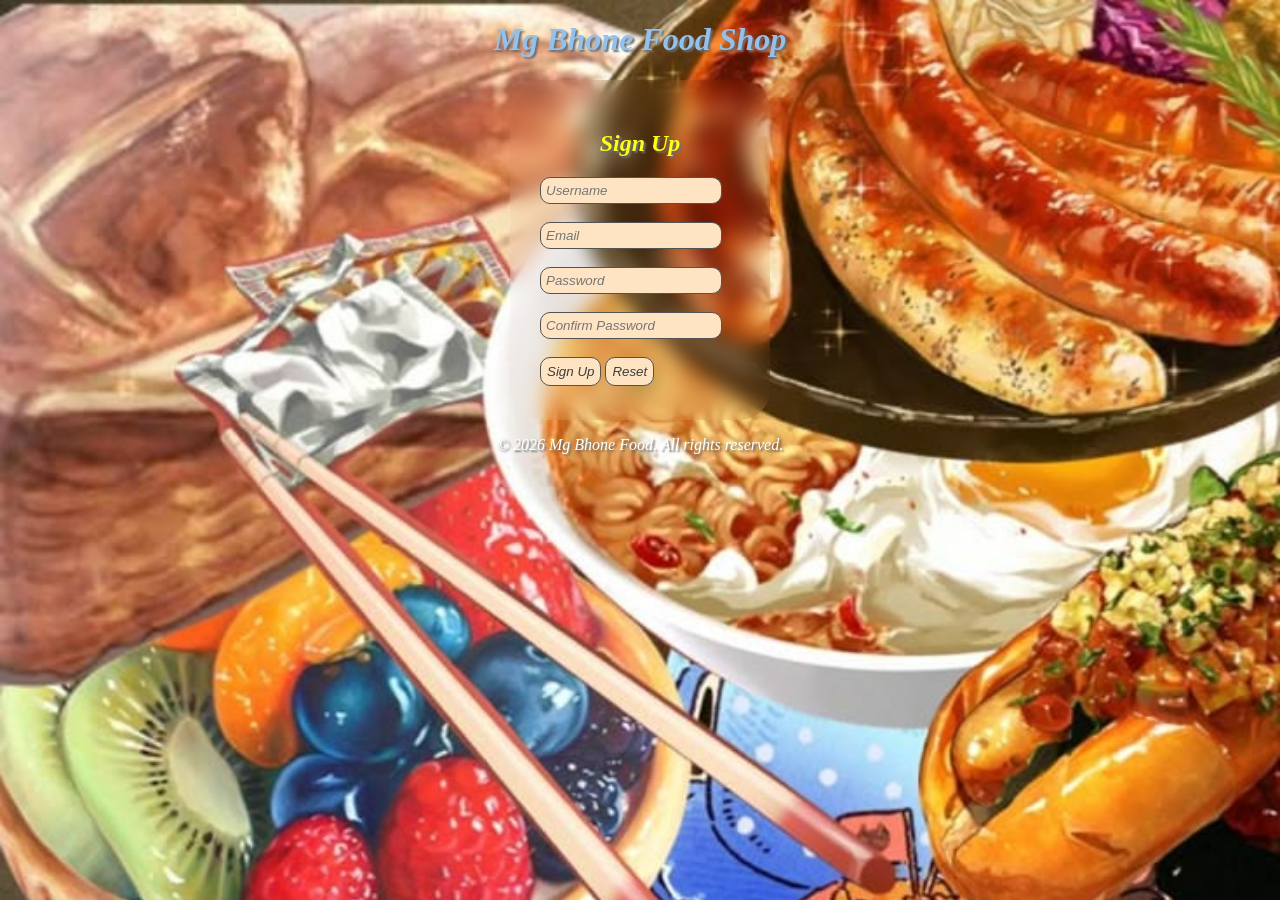
<file: index.html>
<!DOCTYPE html>
<html lang="en">
<head>
    <meta charset="UTF-8">
    <meta name="viewport" content="width=device-width, initial-scale=1.0">
    <title>Mg Bhone Food Shop</title>
    <link rel="stylesheet" href="style.css">
    <h1>Mg Bhone Food Shop</h1>
</head>
<body>
  <div class="sign">
    <h2>Sign Up</h2>
    <form action="Food.html" method="get">
      <input type="text" id="username" name="username" placeholder="Username" required><br><br>
      
      <input type="email" id="email" name="email" placeholder="Email" required><br><br>
      
      <input type="password" id="password" name="password" placeholder="Password" minlength="4" maxlength="12" required><br><br>

      <input type="password" id="confirm_password" name="confirm_password" placeholder="Confirm Password" minlength="4" maxlength="12" checked required><br><br>
      
      <input class="id" type="submit" value="Sign Up">
      <input class="id" type="reset" value="Reset">
    </form>
  </div>
  <footer>
    <p>&copy; 2026 Mg Bhone Food. All rights reserved.</p>
</body>   
</html>
</file>
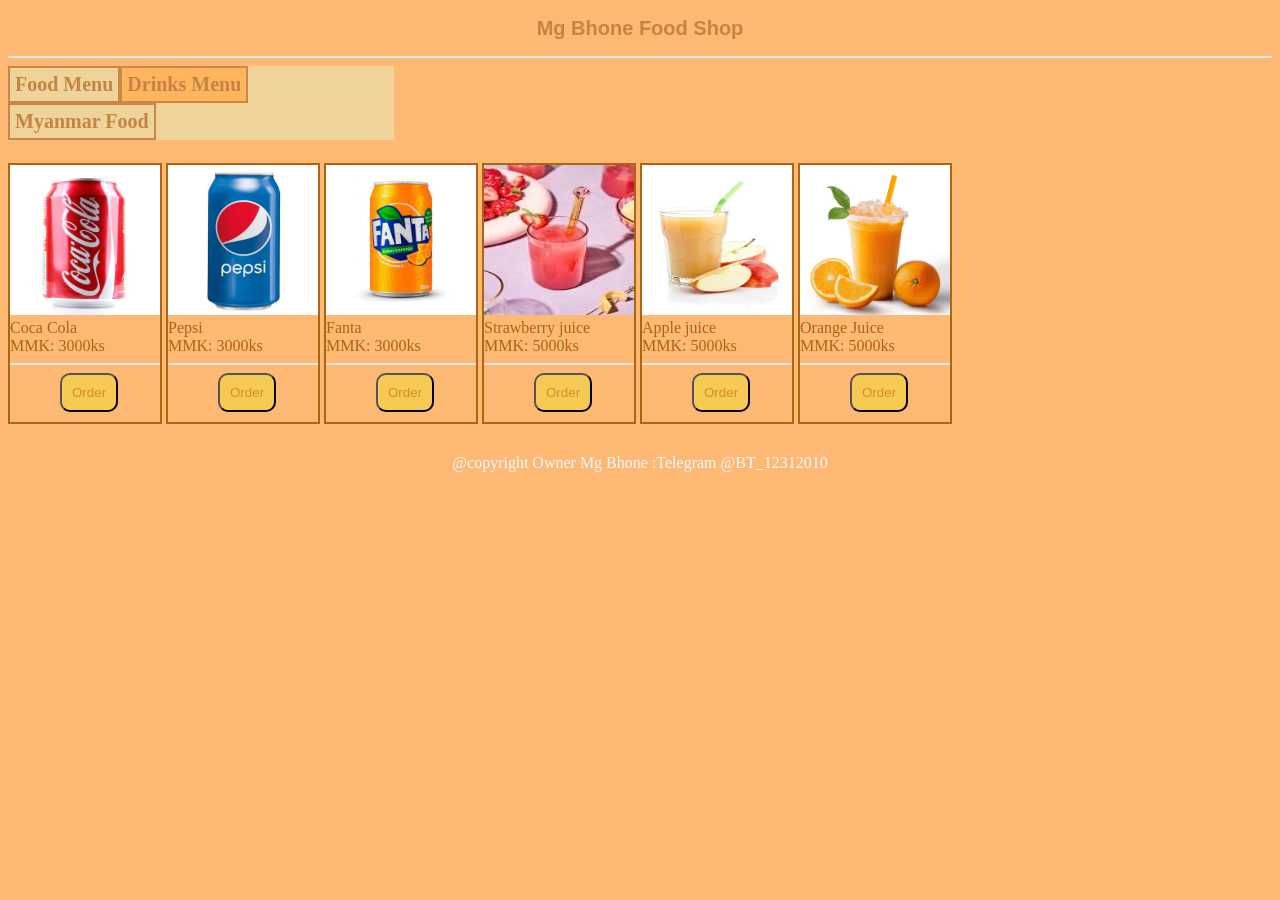
<file: drinks.html>
<!DOCTYPE html>
<html lang="en">
<head>
    <meta charset="UTF-8">
    <meta name="viewport" content="width=device-width, initial-scale=1.0">
    <title>Mg Bhone Food Shop</title>
    <link rel="stylesheet" href="style2.css">
    <h2>Mg Bhone Food Shop</h2>
    <hr>
</head>
<body>
    <div class="container">
            <ul>
                <li><a href="Food.html" >Food Menu</a></li>
                <li><a href="drinks.html" class="active">Drinks Menu</a></li>
                <li><a href="myanmarfood.html">Myanmar Food</a></li>
            </ul>
    </div>
    <br>
    <main>
        <div class="food">
            <img src="image/Coca cola.jpg">
            <div class="co">Coca Cola <br> MMK: 3000ks</div><hr>
            <button onclick="alert('Order Complete')">Order</button>
        </div>
        <div class="food">
            <img src="image/Pepsi.jpg">
            <div class="co">Pepsi <br> MMK: 3000ks</div><hr>
            <button onclick="alert('Order Complete')">Order</button>
        </div>
        <div class="food">
            <img src="image/Fanta.jpg">
            <div class="co">Fanta <br> MMK: 3000ks</div><hr>
            <button onclick="alert('Order Complete')">Order</button>
        </div>
        <div class="food">
            <img src="image/strawberry.jpg">
            <div class="co">Strawberry juice <br> MMK: 5000ks</div><hr>
            <button onclick="alert('Order Complete')">Order</button>
        </div>
        <div class="food">
            <img src="image/apple juice.jpg">
            <div class="co">Apple juice <br> MMK: 5000ks</div><hr>
            <button onclick="alert('Order Complete')">Order</button>
        </div>
        <div class="food">
            <img src="image/Orange Juice.jpg">
            <div class="co">Orange Juice <br> MMK: 5000ks</div><hr>
            <button onclick="alert('Order Complete')">Order</button>
        </div>
    </main>
    <footer>@copyright Owner Mg Bhone :Telegram @BT_12312010</footer>
</body>   
</html>
</file>
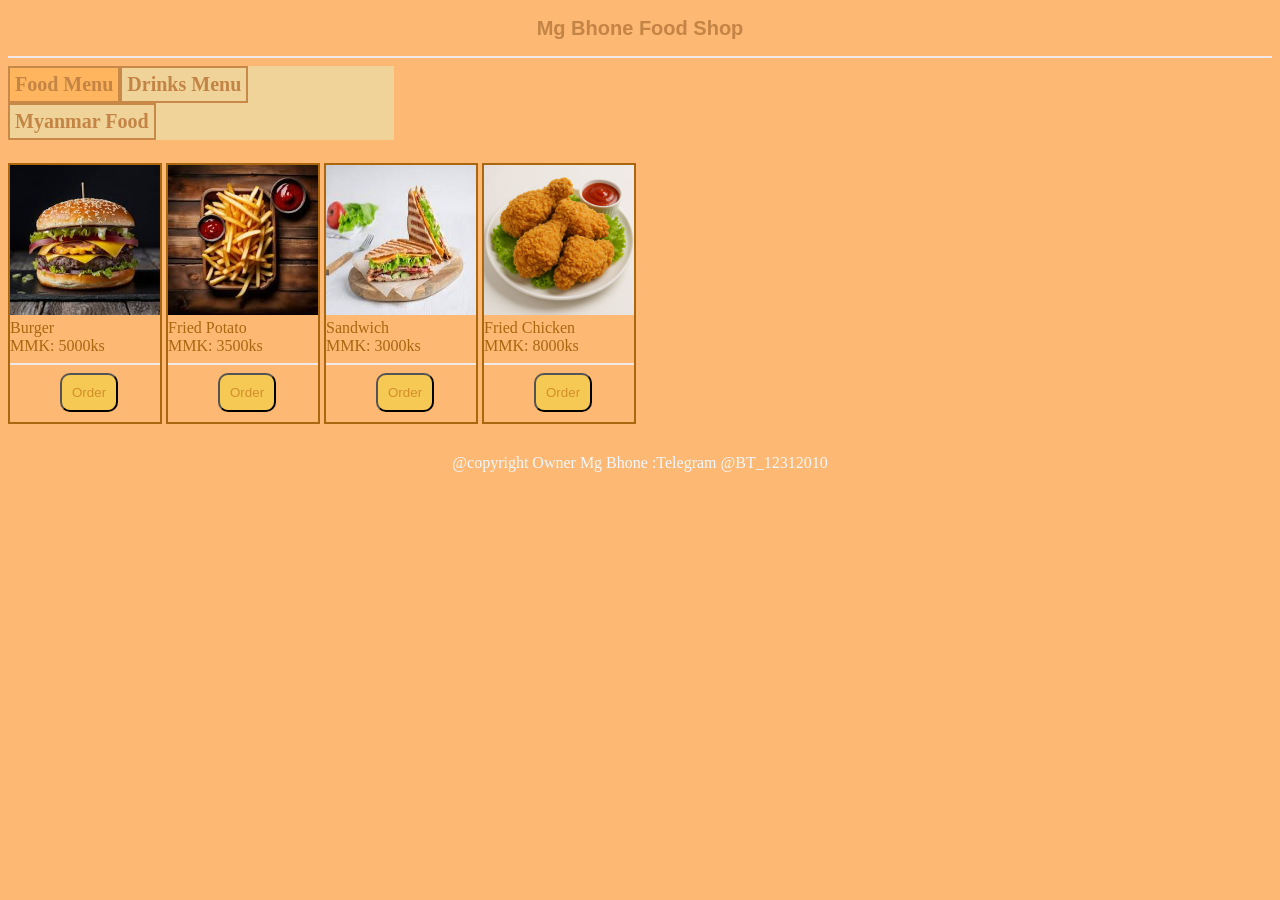
<file: Food.html>
<!DOCTYPE html>
<html lang="en">
<head>
    <meta charset="UTF-8">
    <meta name="viewport" content="width=device-width, initial-scale=1.0">
    <title>Mg Bhone Food Shop</title>
    <link rel="stylesheet" href="style2.css">
    <h2>Mg Bhone Food Shop</h2>
    <hr>
</head>
<body>
    <div class="container">
            <ul>
                <li><a href="Food.html" class="active">Food Menu</a></li>
                <li><a href="drinks.html">Drinks Menu</a></li>
                <li><a href="myanmarfood.html">Myanmar Food</a></li>
            </ul>
    </div>
    <br>
    <main>
        <div class="food">
            <img src="image/burger.jpg" alt="burger">
            <div class="co">Burger <br> MMK: 5000ks</div><hr>
            <button onclick="alert('Order Complete')">Order</button>
        </div>
        <div class="food">
            <img src="image/fried potato.jpg" alt="fried potato">
            <div class="co">Fried Potato <br> MMK: 3500ks</div><hr>
            <button onclick="alert('Order Complete')">Order</button>
        </div>
        <div class="food">
            <img src="image/sandwich.jpg" alt="sandwich">
            <div class="co">Sandwich <br> MMK: 3000ks</div><hr>
            <button onclick="alert('Order Complete')">Order</button>
        </div>
        <div class="food">
            <img src="image/kentucky fried chicken - ai generated by sofia ismahani.jpg" alt="fried chicken">
            <div class="co">Fried Chicken <br> MMK: 8000ks</div><hr>
            <button onclick="alert('Order Complete')">Order</button>
        </div>
    </main>
    <footer>@copyright Owner Mg Bhone :Telegram @BT_12312010</footer>
</body>   
</html>
</file>
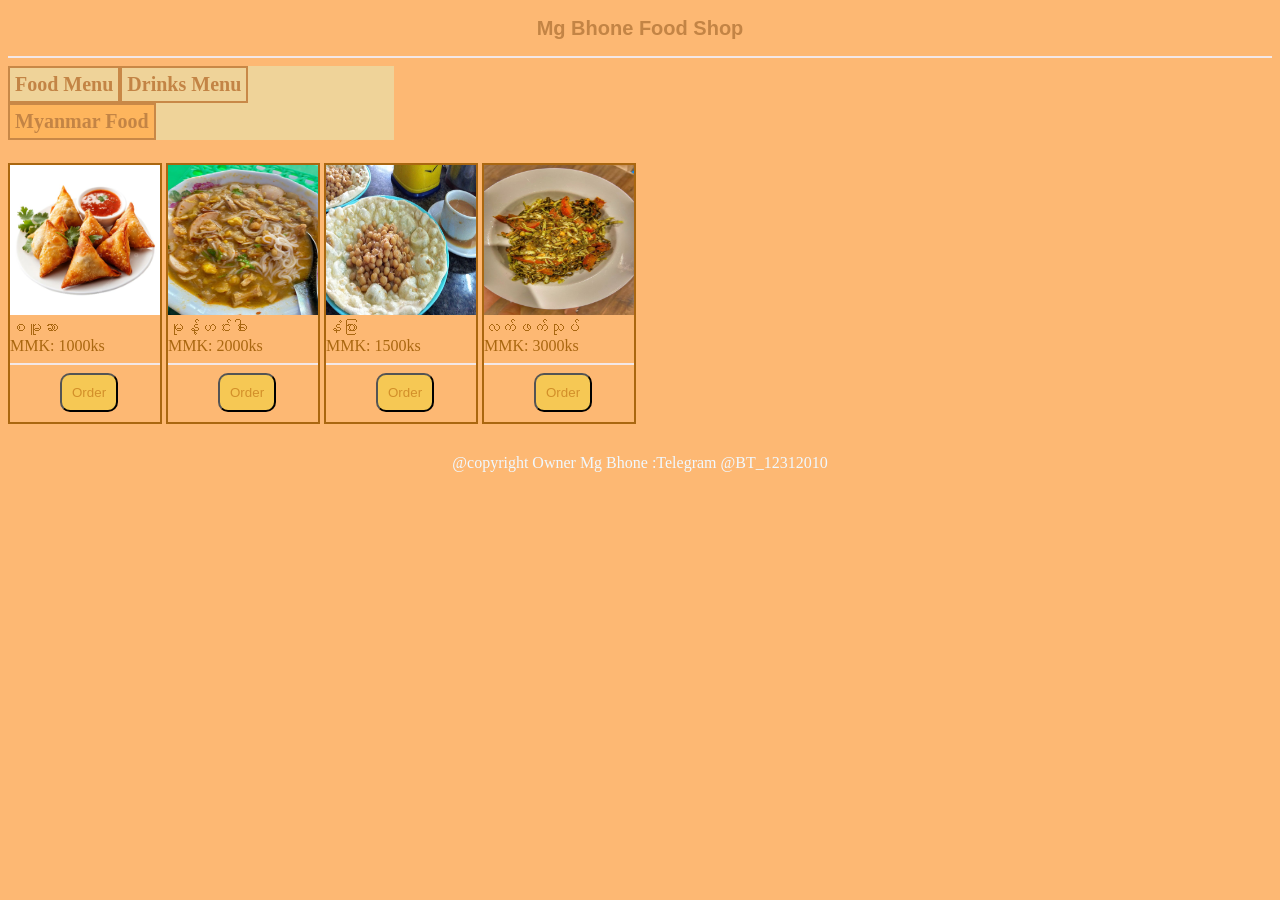
<file: myanmarfood.html>
<!DOCTYPE html>
<html lang="en">
<head>
    <meta charset="UTF-8">
    <meta name="viewport" content="width=device-width, initial-scale=1.0">
    <title>Mg Bhone Food Shop</title>
    <link rel="stylesheet" href="style2.css">
    <h2>Mg Bhone Food Shop</h2>
    <hr>
</head>
<body>
    <div class="container">
            <ul>
                <li><a href="Food.html" >Food Menu</a></li>
                <li><a href="drinks.html">Drinks Menu</a></li>
                <li><a href="myanmarfood.html" class="active">Myanmar Food</a></li>
            </ul>
    </div>
    <br>
    <main>
        <div class="food">
            <img src="image/စမူဆာ.jpg">
            <div class="co">စမူဆာ <br> MMK: 1000ks</div><hr>
            <button onclick="alert('Order Complete')">Order</button>
        </div>
        <div class="food">
            <img src="image/မုန့်ဟင်းခါး.jpg">
            <div class="co">မုန့်ဟင်းခါး <br> MMK: 2000ks</div><hr>
            <button onclick="alert('Order Complete')">Order</button>
        </div>
        <div class="food">
            <img src="image/နံပြား.jpg">
            <div class="co">နံပြား <br> MMK: 1500ks</div><hr>
            <button onclick="alert('Order Complete')">Order</button>
        </div>
        <div class="food">
            <img src="image/လက်ဖက်သုပ်.jpg">
            <div class="co">လက်ဖက်သုပ် <br> MMK: 3000ks</div><hr>
            <button onclick="alert('Order Complete')">Order</button>
        </div>
    </main>
    <footer>@copyright Owner Mg Bhone :Telegram @BT_12312010</footer>
</body>   
</html>
</file>
<file: style.css>
body{
    background-image: url(image/download.jpg);
    background-size: cover;
}
h1{
    text-align: center;
    text-shadow: 2px 2px 2px rgb(110, 111, 111);
    color: rgb(148, 192, 236);
    font-style: italic;
}
h2{
    text-align: center;
    text-shadow: 2px 2px 2px rgb(110, 111, 111);
    color: rgb(251, 255, 26);
    font-style: italic;
}
.sign input{
    background-color: bisque;
    font-style: italic;
    font-weight: 100;
    color: rgb(60, 60, 60);
    border: 1px solid rgb(83, 83, 83);
    border-radius: 10px;
    padding: 5px;
}
.sign .id{
    padding: 6px;
   cursor: pointer;
}
.sign{
    backdrop-filter: blur(10px);
    width: 200px;
    height: 280px;
    padding: 30px;
    display: block;
    margin-left: auto;
    margin-right: auto;
    border-radius: 30px;
}
.sign input:hover{
    background-color: rgb(231, 166, 86);
    color: rgb(192, 189, 189);
    border-radius: 10px;
    padding: 5px;
}

footer{
    text-align: center;
    color: rgb(255, 255, 255);
    font-style: italic;
    font-weight: 100;
    text-shadow: 2px 2px 2px rgb(110, 111, 111);
}
</file>
<file: style2.css>
body{
    background-color: rgb(253, 184, 115);
}
h2{
    text-align: center;
    color: rgb(195, 132, 69);
    font-size: 20px;
    font-family: 'Segoe UI', Tahoma, Geneva, Verdana, sans-serif;
}
hr{
    border: 1px solid rgb(243, 232, 232);
}
.container a{
    text-decoration: none;
    font-weight: bolder;
    color:  rgb(195, 132, 69);
    font-size: 20px;
    padding: 5px;
    display: block;
    text-align: center;
    border: 2px solid rgb(200, 136, 71);
}
.container a:hover{
    background-color: rgb(195, 132, 69);
    color: rgb(239, 211, 153);
}
.container ul{
    list-style: none;
    background-color:  rgb(239, 211, 153);
    margin: 0%;
    padding: 0%;
    width: 385.8px;
    overflow: hidden;
}
.container a.active{ 
    background-color: rgb(254, 181, 93);

}
.container li{
    float: left;
}
div{
    color: rgb(170, 103, 16);
}
footer{
    color: aliceblue;
    margin-top: 30px;
    text-align: center;
}
.food{
    display: inline-block;
    border: 2px solid;
    margin-top: 5px;
}
main img{
    width: 150px;
    height: 150px;
}
button {
    background-color: rgb(246, 200, 84);
    border-radius: 10px;
    padding: 10px;
    margin-left: 50px;
    margin-bottom: 10px;
    color: rgb(210, 143, 42);
}
button:hover{
    background-color: rgb(119, 88, 7);
    color: rgb(230, 217, 171);
    border-radius: 10px;
    padding: 8px;
    margin-left: 50px;
    margin-bottom: 10px;
}
</file>
